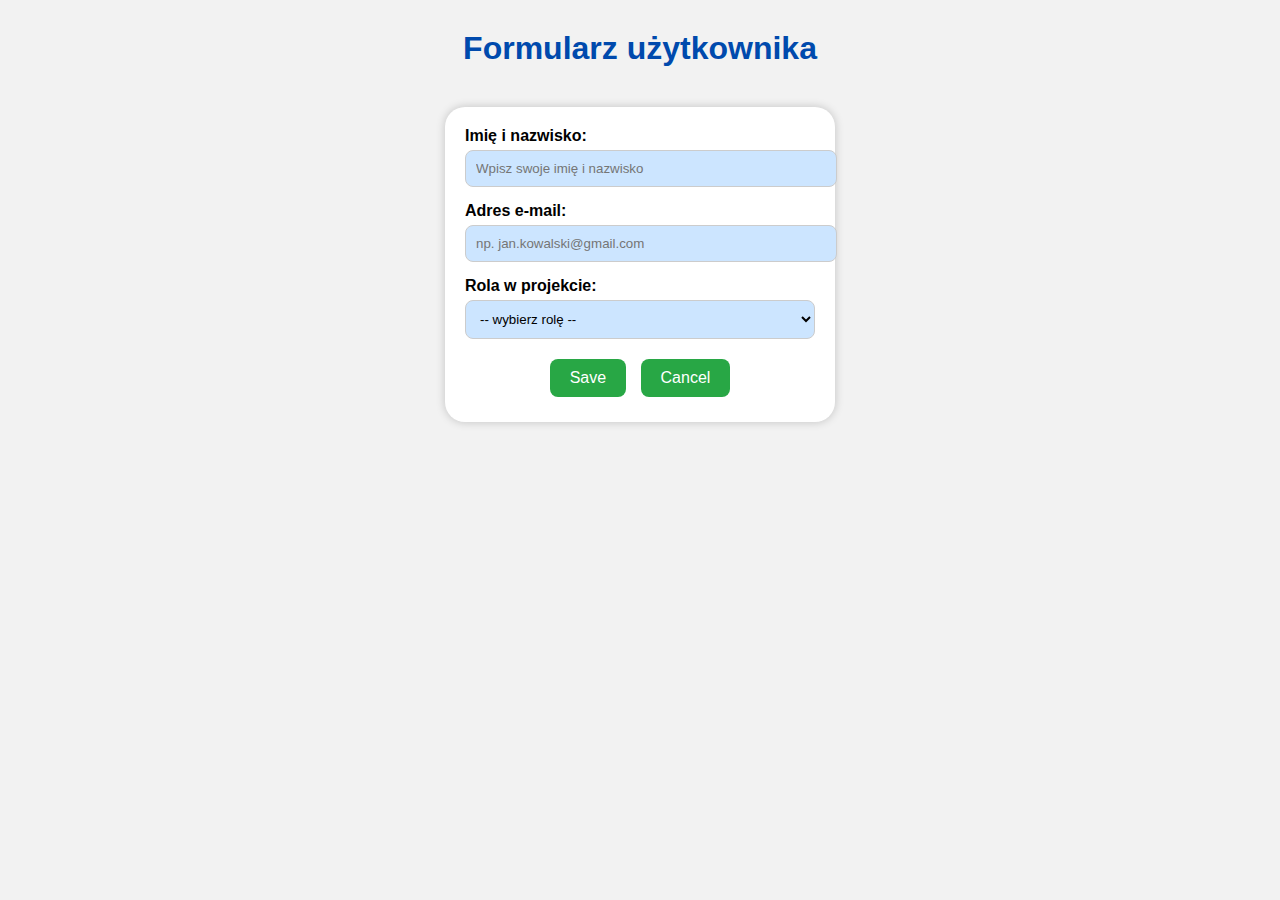
<file: form.html>
<!DOCTYPE html>
<html lang="pl">
<head>
  <meta charset="UTF-8">
  <meta name="viewport" content="width=device-width, initial-scale=1.0">
  <title>Formularz - Projekt IT</title>
  <link rel="stylesheet" href="style2.css">
</head>
<body>

  <h1>Formularz użytkownika</h1>

  <form>
    <label for="name">Imię i nazwisko:</label>
    <input type="text" id="name" name="name" placeholder="Wpisz swoje imię i nazwisko">

    <label for="email">Adres e-mail:</label>
    <input type="email" id="email" name="email" placeholder="np. jan.kowalski@gmail.com">

    <label for="role">Rola w projekcie:</label>
    <select id="role" name="role">
      <option value="">-- wybierz rolę --</option>
      <option value="developer">Programista</option>
      <option value="designer">Projektant</option>
      <option value="tester">Tester</option>
    </select>

    <div class="buttons">
      <button type="submit">Save</button>
      <button type="reset">Cancel</button>
    </div>
  </form>

</body>
</html>
</file>
<file: style2.css>
body {
  font-family: Arial, sans-serif;
  background-color: #f2f2f2;
  text-align: center;
}

h1 {
  text-align: center;
  margin-top: 30px;
  color: #004aad;
}

/* Styl formularza */
form {
  background-color: white;
  width: 350px;
  margin: 40px auto;
  padding: 20px;
  border-radius: 20px;
  box-shadow: 0 0 10px rgba(0,0,0,0.2);
  text-align: left;
}

/* Etykiety */
label {
  display: block;
  font-weight: bold;
  margin-bottom: 5px;
}

/* Pola tekstowe i lista */
input, select {
  width: 100%;
  padding: 10px;
  margin-bottom: 15px;
  border-radius: 8px;
  border: 1px solid #ccc;
  background-color: #cce5ff; /* niebieskie tło */
}

/* Przyciski */
.buttons {
  text-align: center;
}

button {
  background-color: #28a745; /* zielony */
  color: white;
  border: none;
  padding: 10px 20px;
  border-radius: 8px;
  margin: 5px;
  cursor: pointer;
  font-size: 16px;
}

button:hover {
  background-color: #218838;
}
</file>
